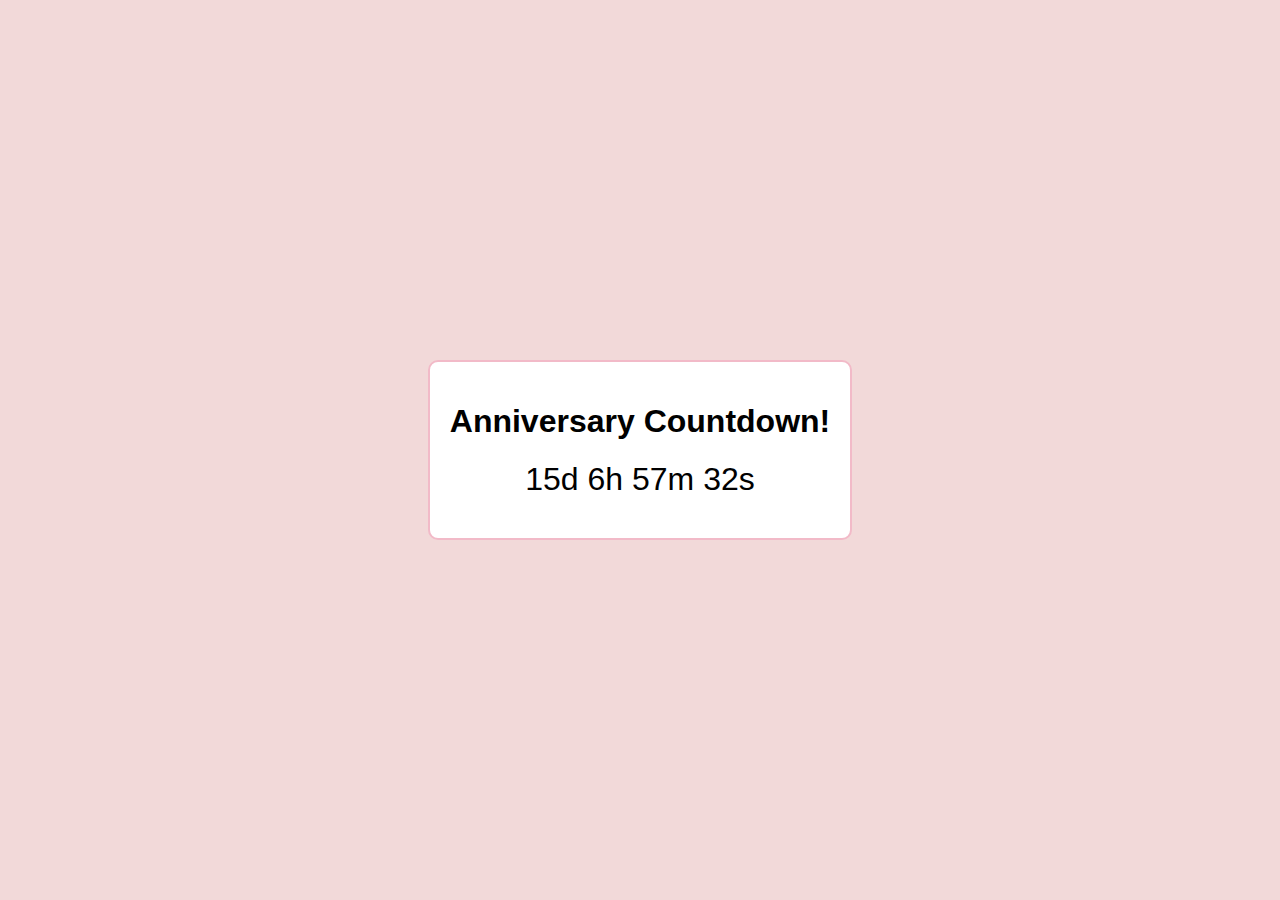
<file: main.html>
<!DOCTYPE html>
<html lang="en">
<head>
    <meta charset="UTF-8">
    <meta name="viewport" content="width=device-width, initial-scale=1.0">
    <title>Anniversary Countdown!</title>
    <style>
        body {
            display: flex;
            justify-content: center;
            align-items: center;
            height: 100vh;
            font-family: Arial, sans-serif;
            margin: 0;
            background-color: #F2D9D9;
        }
        .countdown {
            text-align: center;
            padding: 20px;
            border: 2px solid #F2BAC8;
            border-radius: 10px;
            background: #fff;
        }
        .time {
            font-size: 2em;
            margin-top: 10px;
        }
        .special-message {
            margin-top: 20px;
            font-size: 1.2em;
            color: #007b00;
        }
    </style>
</head>
<body>
    <div class="countdown">
        <h1>Anniversary Countdown!</h1>
        <div id="time" class="time"></div>
        <div id="message" class="special-message"></div>
    </div>

    <script src="./oneko.js"></script>
    
    <script>
        function updateCountdown() {
            const now = new Date();
            const targetDay = 9;
            let nextTarget = new Date(now.getFullYear(), now.getMonth(), targetDay);

            if (now.getDate() > targetDay) {
                nextTarget.setMonth(nextTarget.getMonth() + 1);
            }

            const diff = nextTarget - now;
            const days = Math.floor(diff / (1000 * 60 * 60 * 24));
            const hours = Math.floor((diff % (1000 * 60 * 60 * 24)) / (1000 * 60 * 60));
            const minutes = Math.floor((diff % (1000 * 60 * 60)) / (1000 * 60));
            const seconds = Math.floor((diff % (1000 * 60)) / 1000);

            const timeElement = document.getElementById('time');
            const messageElement = document.getElementById('message');

            if (now.getDate() === targetDay) {
                timeElement.innerText = "It's our Anniversary!";
                messageElement.innerText = "Happy Anniversary Bebi! I love you!";
            } else {
                timeElement.innerText = `${days}d ${hours}h ${minutes}m ${seconds}s`;
                messageElement.innerText = "";
            }
        }

        setInterval(updateCountdown, 1000);
        updateCountdown();
    </script>
</body>
</html>
</file>
